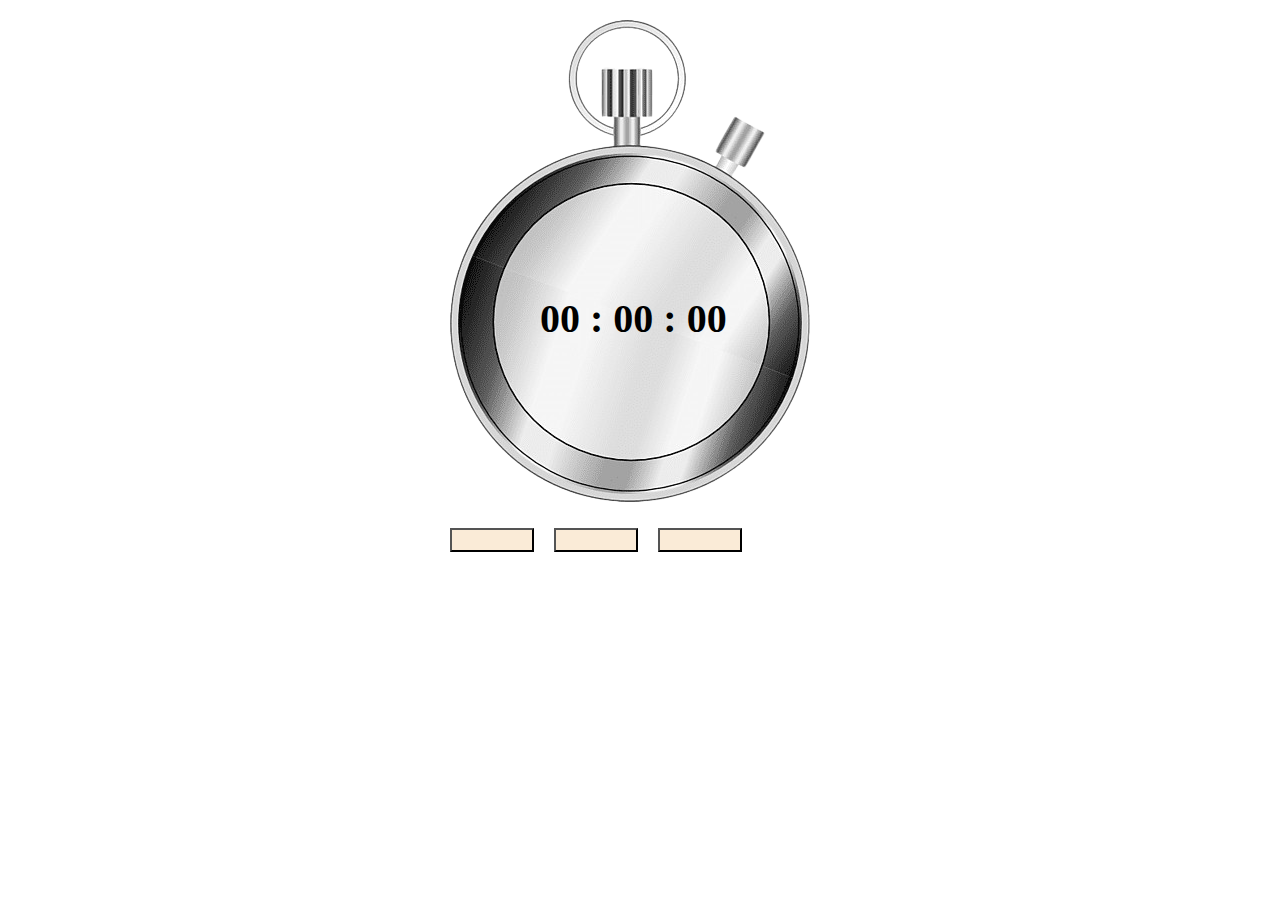
<file: stopwatch/index.html>
<!DOCTYPE html>
<html lang="en">
<head>
    <meta charset="UTF-8">
    <meta name="viewport" content="width=device-width, initial-scale=1.0">
    <title>Document</title>
    <link rel="stylesheet" href="./style.css">
    <link rel="stylesheet" href="https://cdnjs.cloudflare.com/ajax/libs/font-awesome/6.5.2/css/all.min.css" integrity="sha512-SnH5WK+bZxgPHs44uWIX+LLJAJ9/2PkPKZ5QiAj6Ta86w+fsb2TkcmfRyVX3pBnMFcV7oQPJkl9QevSCWr3W6A==" crossorigin="anonymous" referrerpolicy="no-referrer" />
</head>
<body>

    <div>
        <div>
        <img   class="ForImg" src="./img/StopWath Main.png" alt="">
        </div>
        <div>
            <h1 id="display" class="ForH1">00 : 00 : 00</h1>
        </div>
        <!-- <br> <br> -->
        
        <div class="forBtnClass">
            <div><button id="startButton" class="ForBTNS"><i class="fa-solid fa-play Foricons"></i></button></div>
            <div><button id="stopButton" class="ForBTNS"><i class="fa-solid fa-stop Foricons"></i></button></div>
            <div><button id="resetButton" class="ForBTNS"><i class="fa-solid fa-power-off Foricons"></i></button></div>
        </div>
    </div>
</body>
<script src="./style.js"></script>
</html>
</file>
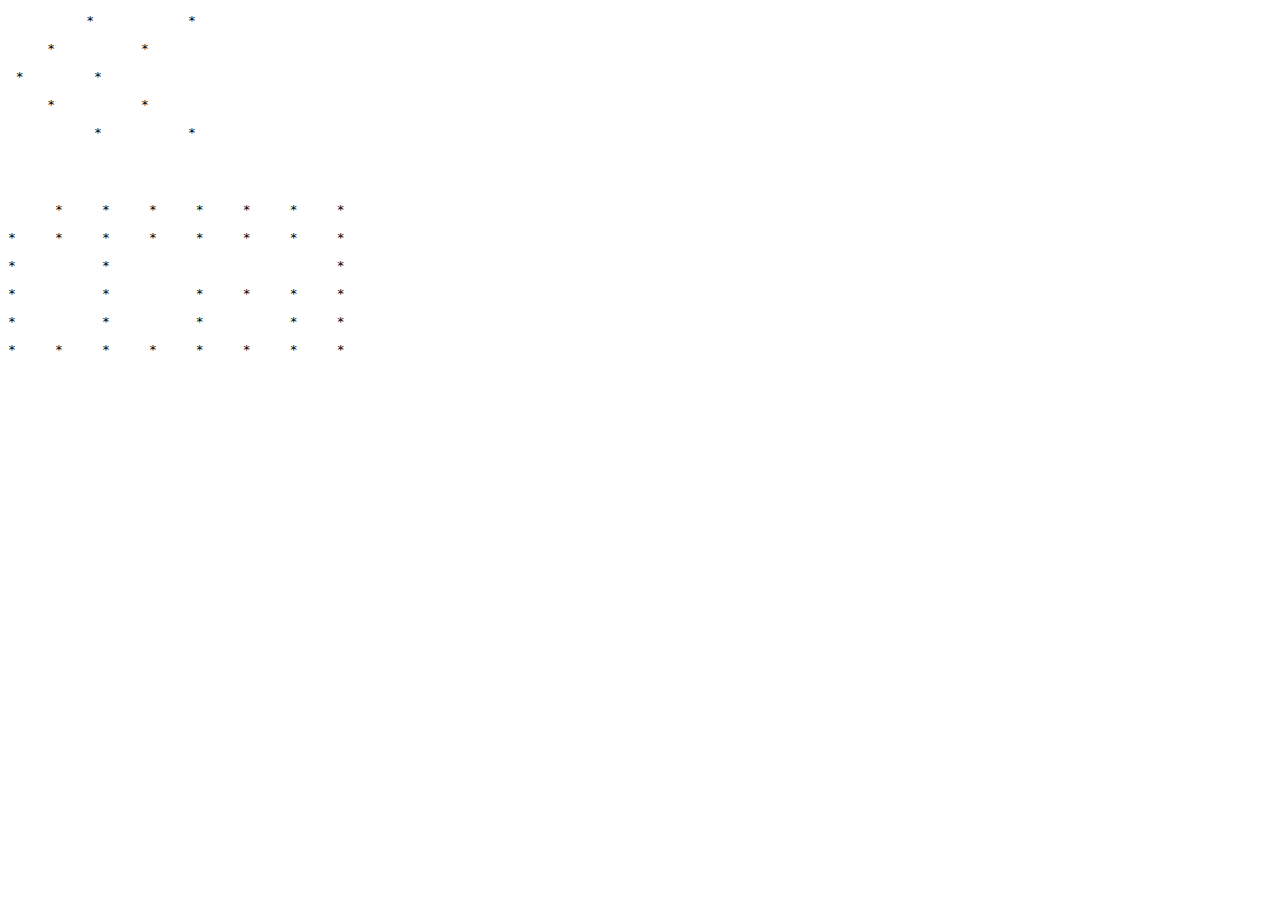
<file: practical-1/Q1/index.html>
<!DOCTYPE html>
<html lang="en">
<head>
    <meta charset="UTF-8">
    <meta name="viewport" content="width=device-width, initial-scale=1.0">
    <title>Document</title>
</head>
<body>
    <script src="./style.js"></script>
</body>
</html>
</file>
<file: stopwatch/style.css>
*{
    margin: 0;
    padding: 0;
}


.ForImg{
    margin: 20px 0px 20px 450px;
  
}
.ForH1{
    position: absolute;
    bottom: 62%;
    left: 540px;
    font-size: 40px;
}

.forBtnClass{
    display: flex;
    flex-wrap: wrap;
    padding-left: 450px;
    gap: 20px;
}
.ForBTNS{
    padding: 10px 40px;
    cursor: pointer;
    background-color: antiquewhite;
}
.ForBTNS:hover{
    background-color: aqua;
}

.Foricons{
    font-size: 28px;
    color: blue;
}
</file>
